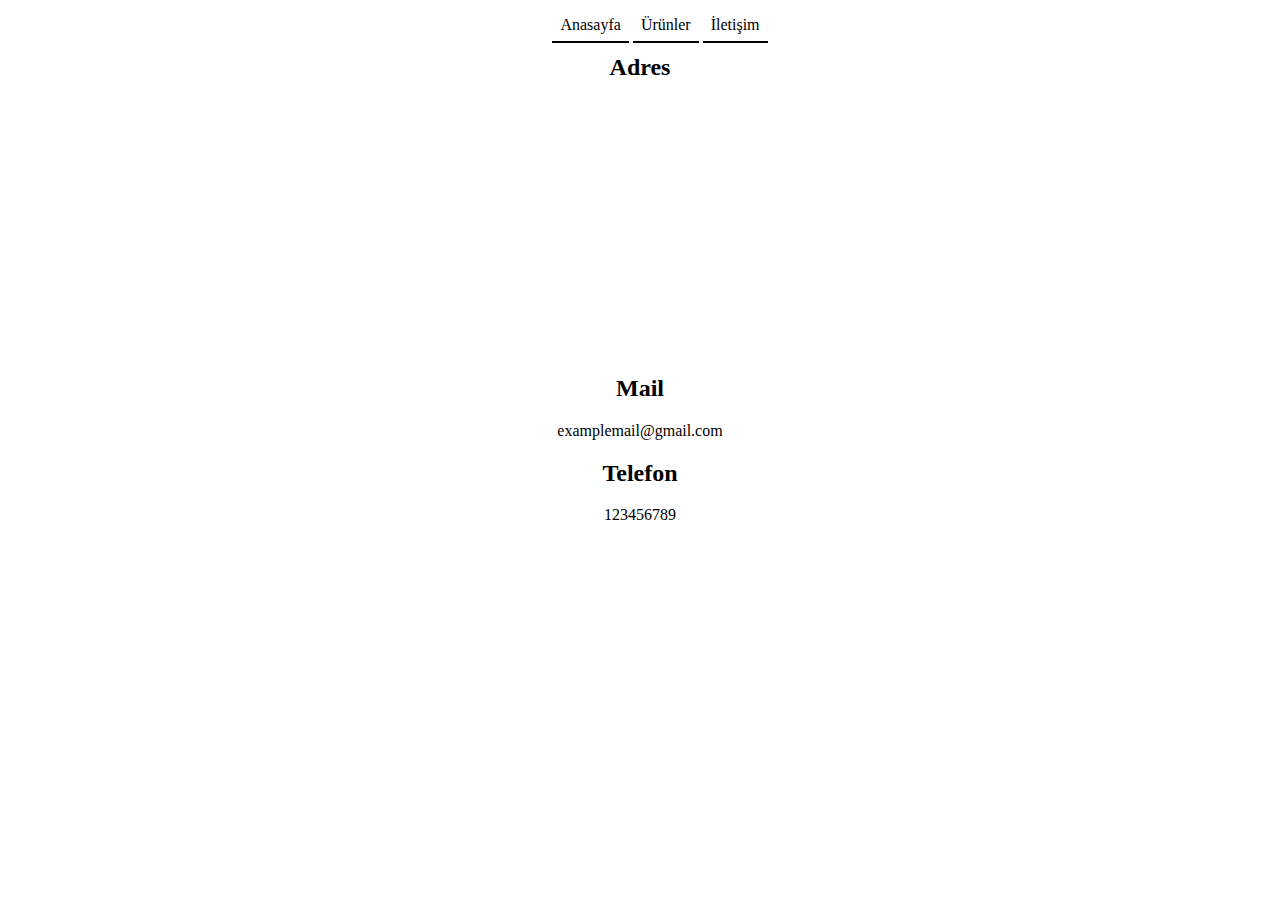
<file: iletisim.html>
<!DOCTYPE html>
<html lang="tr">
<head>
    <meta charset="UTF-8">
    <meta name="viewport" content="width=device-width, initial-scale=1.0">
    <link rel="stylesheet" href="iletisim.css">
    <title>Sporcum.com</title>
</head>
<body>
    <!--header start-->
    <header>
        <nav>
            <ul>
                <li><a href="index.html">Anasayfa</a></li>
                <li><a href="urunler.html">Ürünler</a></li>
                <li><a href="iletisim.html">İletişim</a></li>
            </ul>
        </nav>
    </header>
    <!--header end-->
    <!--content start-->
    <section>
    <!--article start-->
    <article>
        <h2>Adres</h2>
        <iframe src="https://www.google.com/maps/embed?pb=!1m18!1m12!1m3!1d156388.24144827272!2d20.89661506083454!3d52.233097377533944!2m3!1f0!2f0!3f0!3m2!1i1024!2i768!4f13.1!3m3!1m2!1s0x471ecc669a869f01%3A0x72f0be2a88ead3fc!2zVmFyxZ9vdmE!5e0!3m2!1str!2spl!4v1736692399978!5m2!1str!2spl" width="400" height="250" style="border:0;" allowfullscreen="" loading="lazy" referrerpolicy="no-referrer-when-downgrade"></iframe>
    </article>

    <article>
        <h2>Mail</h2>
        <p><a href="mailto:examplemail@gmail.com">examplemail@gmail.com</a></p>
    </article>

    </article>

    <article>
        <h2>Telefon</h2>
        <p><a href="tel:123456789">123456789</a></p>
    </article>
    <!--article end-->
</section>
    <!--content end-->
</body>
</html>
</file>
<file: iletisim.css>
body{
    margin: 0px;
    padding: 0px;
    text-align: center;

}
li{
    display: inline;
    padding: 8px;
    border-bottom: 2px solid;
}
li a{
    list-style-type: none;
    text-decoration: none;
    color: black;
}
li a:hover{
    color: white;
    background-color: gray;
}
img{
    width:400px;
}
p a{
    list-style-type: none;
    text-decoration: none;
    color: black;
}
</file>
